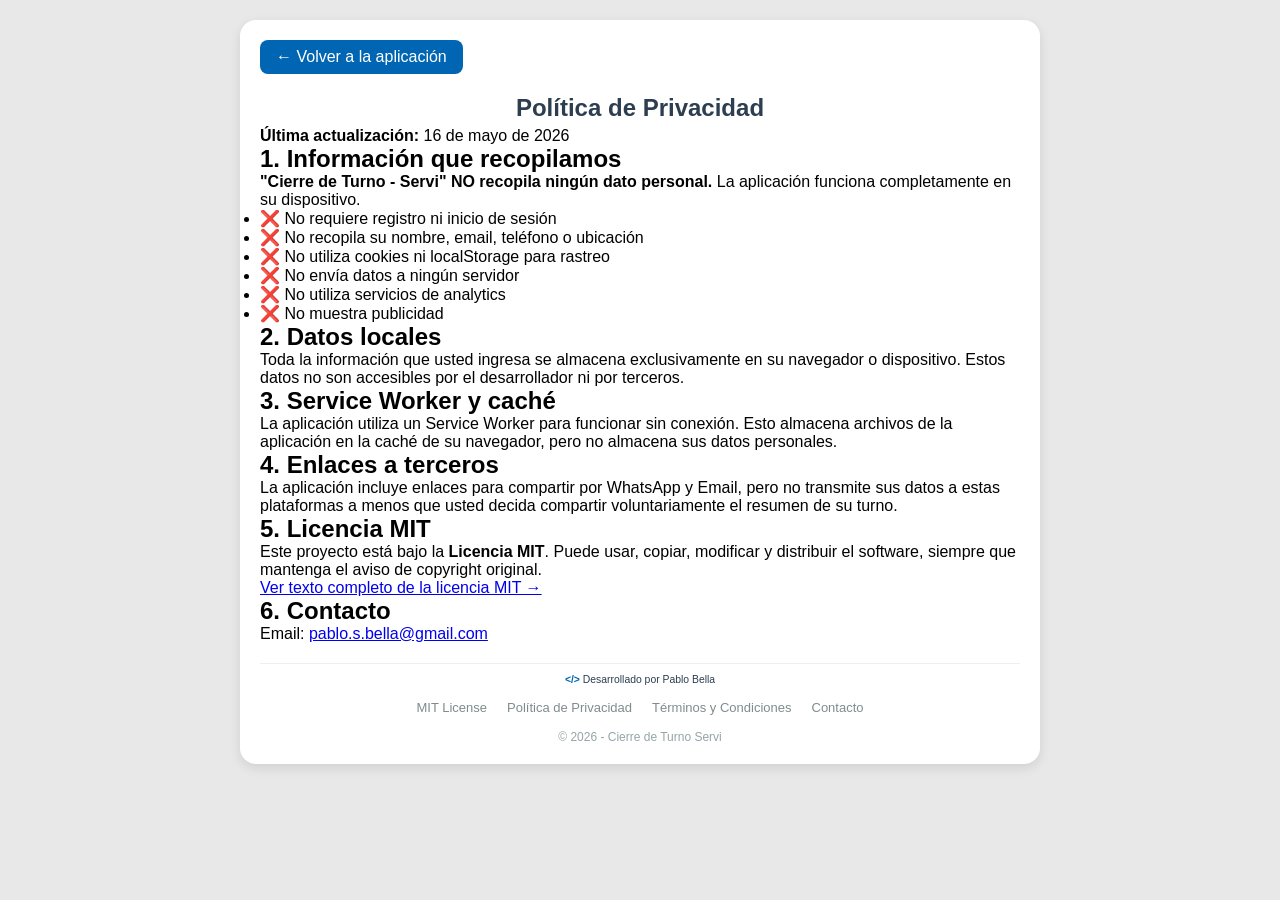
<file: privacidad.html>
<!DOCTYPE html>
<html lang="es">
<head>
    <meta charset="UTF-8">
    <meta name="viewport" content="width=device-width, initial-scale=1.0">
    <title>Política de Privacidad - Cierre de Turno Servi</title>
    <link rel="stylesheet" href="css/styles.css">
    <link rel="icon" type="image/svg+xml" href="assets/favicon.svg">
</head>
<body>
    <div class="container" style="max-width: 800px;">
        <a href="index.html" class="btn-volver" style="display: inline-block; margin-bottom: 20px; background: #0066B3; color: white; padding: 8px 16px; border-radius: 8px; text-decoration: none;">← Volver a la aplicación</a>
        
        <h1>Política de Privacidad</h1>
        <p><strong>Última actualización:</strong> 16 de mayo de 2026</p>

        <h2>1. Información que recopilamos</h2>
        <p><strong>"Cierre de Turno - Servi" NO recopila ningún dato personal.</strong> La aplicación funciona completamente en su dispositivo.</p>
        <ul>
            <li>❌ No requiere registro ni inicio de sesión</li>
            <li>❌ No recopila su nombre, email, teléfono o ubicación</li>
            <li>❌ No utiliza cookies ni localStorage para rastreo</li>
            <li>❌ No envía datos a ningún servidor</li>
            <li>❌ No utiliza servicios de analytics</li>
            <li>❌ No muestra publicidad</li>
        </ul>

        <h2>2. Datos locales</h2>
        <p>Toda la información que usted ingresa se almacena exclusivamente en su navegador o dispositivo. Estos datos no son accesibles por el desarrollador ni por terceros.</p>

        <h2>3. Service Worker y caché</h2>
        <p>La aplicación utiliza un Service Worker para funcionar sin conexión. Esto almacena archivos de la aplicación en la caché de su navegador, pero no almacena sus datos personales.</p>

        <h2>4. Enlaces a terceros</h2>
        <p>La aplicación incluye enlaces para compartir por WhatsApp y Email, pero no transmite sus datos a estas plataformas a menos que usted decida compartir voluntariamente el resumen de su turno.</p>

        <h2>5. Licencia MIT</h2>
        <p>Este proyecto está bajo la <strong>Licencia MIT</strong>. Puede usar, copiar, modificar y distribuir el software, siempre que mantenga el aviso de copyright original.</p>
        <p><a href="https://opensource.org/licenses/MIT" target="_blank">Ver texto completo de la licencia MIT →</a></p>

        <h2>6. Contacto</h2>
        <p>Email: <a href="mailto:pablo.s.bella@gmail.com">pablo.s.bella@gmail.com</a></p>

        <div class="footer">
            <p><span class="code-symbol">&lt;/&gt;</span> Desarrollado por <a href="mailto:pablo.s.bella@gmail.com">Pablo Bella</a></p>
            <div class="footer-links">
                <a href="https://opensource.org/licenses/MIT" target="_blank">MIT License</a>
                <a href="privacidad.html">Política de Privacidad</a>
                <a href="terminos.html">Términos y Condiciones</a>
                <a href="mailto:pablo.s.bella@gmail.com">Contacto</a>
            </div>
            <div class="footer-copyright">
                <span>© 2026 - Cierre de Turno Servi</span>
            </div>
        </div>
    </div>
</body>
</html>
</file>
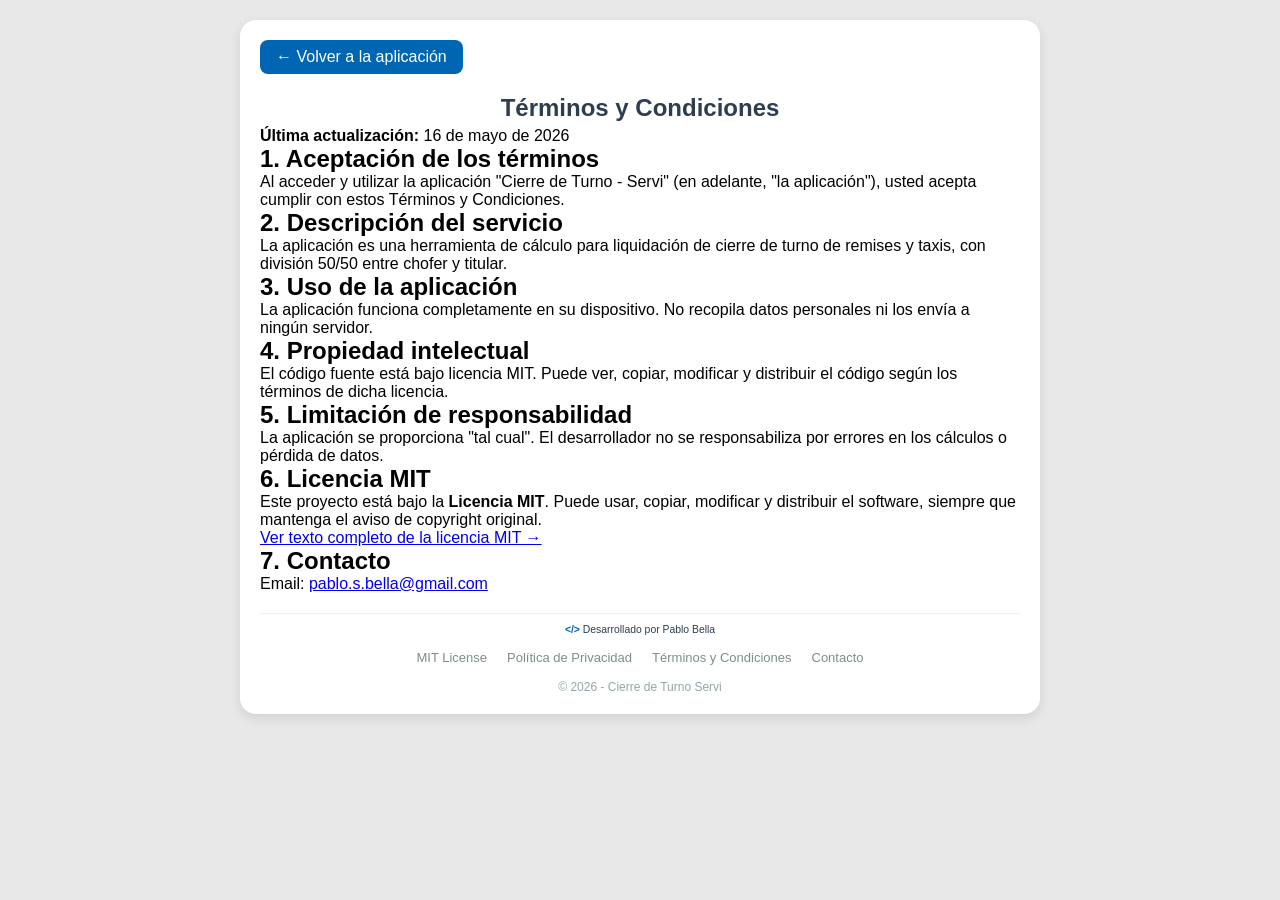
<file: terminos.html>
<!DOCTYPE html>
<html lang="es">
<head>
    <meta charset="UTF-8">
    <meta name="viewport" content="width=device-width, initial-scale=1.0">
    <title>Términos y Condiciones - Cierre de Turno Servi</title>
    <link rel="stylesheet" href="css/styles.css">
    <link rel="icon" type="image/svg+xml" href="assets/favicon.svg">
</head>
<body>
    <div class="container" style="max-width: 800px;">
        <a href="index.html" class="btn-volver" style="display: inline-block; margin-bottom: 20px; background: #0066B3; color: white; padding: 8px 16px; border-radius: 8px; text-decoration: none;">← Volver a la aplicación</a>
        
        <h1>Términos y Condiciones</h1>
        <p><strong>Última actualización:</strong> 16 de mayo de 2026</p>

        <h2>1. Aceptación de los términos</h2>
        <p>Al acceder y utilizar la aplicación "Cierre de Turno - Servi" (en adelante, "la aplicación"), usted acepta cumplir con estos Términos y Condiciones.</p>

        <h2>2. Descripción del servicio</h2>
        <p>La aplicación es una herramienta de cálculo para liquidación de cierre de turno de remises y taxis, con división 50/50 entre chofer y titular.</p>

        <h2>3. Uso de la aplicación</h2>
        <p>La aplicación funciona completamente en su dispositivo. No recopila datos personales ni los envía a ningún servidor.</p>

        <h2>4. Propiedad intelectual</h2>
        <p>El código fuente está bajo licencia MIT. Puede ver, copiar, modificar y distribuir el código según los términos de dicha licencia.</p>

        <h2>5. Limitación de responsabilidad</h2>
        <p>La aplicación se proporciona "tal cual". El desarrollador no se responsabiliza por errores en los cálculos o pérdida de datos.</p>

        <h2>6. Licencia MIT</h2>
        <p>Este proyecto está bajo la <strong>Licencia MIT</strong>. Puede usar, copiar, modificar y distribuir el software, siempre que mantenga el aviso de copyright original.</p>
        <p><a href="https://opensource.org/licenses/MIT" target="_blank">Ver texto completo de la licencia MIT →</a></p>

        <h2>7. Contacto</h2>
        <p>Email: <a href="mailto:pablo.s.bella@gmail.com">pablo.s.bella@gmail.com</a></p>

        <div class="footer">
            <p><span class="code-symbol">&lt;/&gt;</span> Desarrollado por <a href="mailto:pablo.s.bella@gmail.com">Pablo Bella</a></p>
            <div class="footer-links">
                <a href="https://opensource.org/licenses/MIT" target="_blank">MIT License</a>
                <a href="privacidad.html">Política de Privacidad</a>
                <a href="terminos.html">Términos y Condiciones</a>
                <a href="mailto:pablo.s.bella@gmail.com">Contacto</a>
            </div>
            <div class="footer-copyright">
                <span>© 2026 - Cierre de Turno Servi</span>
            </div>
        </div>
    </div>
</body>
</html>
</file>
<file: css/styles.css>
/* ============================================= */
/* ESTILOS GENERALES - SERVI                     */
/* ============================================= */

*, *::before, *::after {
    box-sizing: border-box;
    margin: 0;
    padding: 0;
}

body {
    font-family: 'Segoe UI', Tahoma, Geneva, Verdana, sans-serif;
    background: #e8e8e8;
    padding: 20px;
}

.container {
    max-width: 650px;
    margin: 0 auto;
    background: white;
    border-radius: 16px;
    padding: 20px;
    box-shadow: 0 4px 12px rgba(0, 0, 0, 0.1);
}

h1 {
    font-size: 1.5rem;
    text-align: center;
    margin-bottom: 5px;
    color: #2c3e50;
}

.subtitulo {
    text-align: center;
    font-size: 0.75rem;
    color: #2c3e50;
    margin-bottom: 20px;
    border-bottom: 1px solid #ddd;
    padding-bottom: 10px;
}

/* ============================================= */
/* ACCESIBILIDAD                                 */
/* ============================================= */

.skip-link {
    position: absolute;
    top: -40px;
    left: 0;
    background: #0066B3;
    color: white;
    padding: 8px 16px;
    z-index: 100;
    text-decoration: none;
    font-weight: bold;
    border-radius: 0 0 8px 0;
    transition: top 0.2s;
}

.skip-link:focus {
    top: 0;
}

/* Focus visible para navegación por teclado */
*:focus {
    outline: 3px solid #0066B3;
    outline-offset: 3px;
}

input:focus,
textarea:focus,
button:focus {
    outline: 3px solid #0066B3;
    outline-offset: 2px;
}

/* ============================================= */
/* SECCIONES                                     */
/* ============================================= */

.seccion {
    background: #f5f5f5;
    border-radius: 12px;
    padding: 14px;
    margin-bottom: 16px;
}

.seccion h3 {
    margin-bottom: 10px;
    color: #2c3e50;
    font-size: 0.9rem;
    border-left: 4px solid #0066B3;
    padding-left: 10px;
}

/* ============================================= */
/* CAMPOS DE ENTRADA                             */
/* ============================================= */

.campo {
    margin-bottom: 12px;
}

label {
    display: block;
    font-weight: 600;
    margin-bottom: 4px;
    font-size: 0.8rem;
    color: #2c3e50;
}

input,
textarea {
    width: 100%;
    padding: 10px 12px;
    font-size: 0.95rem;
    border: 1px solid #ccc;
    border-radius: 8px;
    background: white;
    font-family: inherit;
}

textarea {
    resize: vertical;
    min-height: 60px;
}

/* Placeholder accesible */
::placeholder            { color: #666; opacity: 1; }
:-ms-input-placeholder   { color: #666; }
::-ms-input-placeholder  { color: #666; }

.fila-2 {
    display: flex;
    gap: 12px;
    flex-wrap: wrap;
}

.fila-2 .campo {
    flex: 1;
}

/* ============================================= */
/* RESULTADOS                                    */
/* ============================================= */

.resultados {
    margin-top: 20px;
    background: #ecf0f1;
    border-radius: 12px;
    padding: 14px;
}

.resultado-item {
    display: flex;
    justify-content: space-between;
    padding: 8px 0;
    font-size: 1rem;
}

.resultado-item:first-child {
    border-bottom: 1px solid #bdc3c7;
}

.titular {
    color: #2c3e50;
    font-weight: bold;
    font-size: 1rem;
}

.chofer {
    color: #2980b9;
    font-weight: bold;
    font-size: 1rem;
}

.total-numero {
    font-size: 1.1rem;
    font-weight: bold;
}

.estadistica {
    background: #fff8e1;
    border-radius: 8px;
    padding: 8px;
    margin-top: 10px;
}

.estadistica-item {
    display: flex;
    justify-content: space-between;
    padding: 5px 0;
    font-size: 0.8rem;
}

/* ============================================= */
/* BOTONERA                                      */
/* ============================================= */

.botonera {
    display: flex;
    gap: 10px;
    flex-wrap: wrap;
    margin: 20px 0 16px;
}

.botonera button {
    flex: 1;
    padding: 12px;
    font-size: 0.9rem;
    font-weight: bold;
    border: none;
    border-radius: 8px;
    cursor: pointer;
    transition: background 0.2s, transform 0.1s;
    background: #0066B3;
    color: white;
    font-family: inherit;
}

.botonera button:hover {
    background: #005A9C;
}

.botonera button:active {
    transform: scale(0.98);
    background: #004F8A;
}

/* DESGLOSE MEJORADO */
.detalle-operacion {
    font-family: monospace;
    font-size: 0.7rem;
    background: #f5f5f5;
    padding: 10px;
    border-radius: 8px;
    line-height: 1.4;
    color: #2c3e50;
}

/* ============================================= */
/* FOOTER                                        */
/* ============================================= */

.footer {
    margin-top: 20px;
    padding-top: 10px;
    text-align: center;
    font-size: 0.65rem;
    color: #2c3e50;
    border-top: 1px solid #ecf0f1;
}

.footer a {
    color: #2c3e50;
    text-decoration: none;
}

.footer a:hover {
    color: #0066B3;
    text-decoration: underline;
}

.code-symbol {
    color: #0066B3;
    font-weight: 600;
}

.footer-links {
    display: flex;
    flex-wrap: wrap;
    justify-content: center;
    gap: 20px;
    margin: 15px 0;
}

.footer-links a {
    display: inline-flex;
    align-items: center;
    gap: 6px;
    color: #7f8c8d;
    font-size: 13px;
    text-decoration: none;
}

.footer-links a:hover {
    color: #0066B3;
    text-decoration: underline;
}

.footer-copyright {
    margin-top: 15px;
    display: flex;
    align-items: center;
    justify-content: center;
    gap: 6px;
    color: #95a5a6;
    font-size: 12px;
}

/* Badge gris para GitHub */
.badge-github {
    display: inline-flex;
    align-items: center;
    gap: 8px;
    background: #f5f5f5;
    border: 1px solid #e0e0e0;
    border-radius: 40px;
    padding: 6px 16px;
    font-size: 0.75rem;
    font-weight: 500;
    color: #2c3e50;
    text-decoration: none;
    transition: all 0.2s ease;
}

.badge-github svg {
    fill: #2c3e50;
    width: 16px;
    height: 16px;
    transition: fill 0.2s ease;
}

.badge-github:hover {
    background: #e0e0e0;
    border-color: #b0b0b0;
    color: #2c3e50;
}

.badge-github:hover svg {
    fill: #2c3e50;
}

/* ============================================= */
/* HEADER ROW                                    */
/* ============================================= */

.header-row {
    display: flex;
    justify-content: space-between;
    align-items: center;
    margin-bottom: 10px;
}

.header-row h1 {
    margin-bottom: 0;
    text-align: left;
}

#userInfo {
    text-align: right;
}

.btn-logout {
    background: none;
    color: #e74c3c;
    border: none;
    font-size: 0.7rem;
    cursor: pointer;
    padding: 2px 0;
}

/* ============================================= */
/* COMBUSTIBLE                                   */
/* ============================================= */

.combustible-row {
    display: flex;
    gap: 8px;
    margin-bottom: 8px;
}

.btn-add {
    width: 40px;
    flex-shrink: 0;
    background: #0066B3;
    color: white;
    border: none;
    border-radius: 8px;
    font-size: 1.2rem;
    cursor: pointer;
    line-height: 1;
}

.btn-add:hover {
    background: #005A9C;
}

.total-combustible {
    margin-top: 8px;
    font-size: 0.9rem;
    font-weight: bold;
    color: #0066B3;
}

/* ============================================= */
/* MODALES                                       */
/* ============================================= */

.modal {
    position: fixed;
    inset: 0;
    background: rgba(0, 0, 0, 0.5);
    z-index: 1000;
    display: flex;
    justify-content: center;
    align-items: center;
}

.modal[hidden] {
    display: none;
}

.modal-content {
    background: white;
    max-width: 400px;
    width: 90%;
    border-radius: 16px;
    padding: 20px;
}

.modal-header {
    display: flex;
    justify-content: space-between;
    align-items: center;
    margin-bottom: 16px;
}

.modal-header h3 {
    margin: 0;
}

.btn-close {
    background: none;
    border: none;
    font-size: 1.5rem;
    cursor: pointer;
    line-height: 1;
    color: #666;
}

.btn-close:hover {
    color: #333;
}

.btn-submit {
    width: 100%;
    padding: 12px;
    background: #0066B3;
    color: white;
    border: none;
    border-radius: 8px;
    font-size: 1rem;
    font-weight: bold;
    cursor: pointer;
    font-family: inherit;
    margin-top: 8px;
}

.btn-submit:hover {
    background: #005A9C;
}

.modal-link {
    text-align: center;
    margin-top: 12px;
    font-size: 0.85rem;
}

/* ============================================= */
/* RESPONSIVE                                    */
/* ============================================= */

@media (max-width: 500px) {
    .container {
        padding: 16px;
    }

    .total-numero {
        font-size: 1rem;
    }

    .botonera {
        flex-direction: column;
    }
}
</file>
